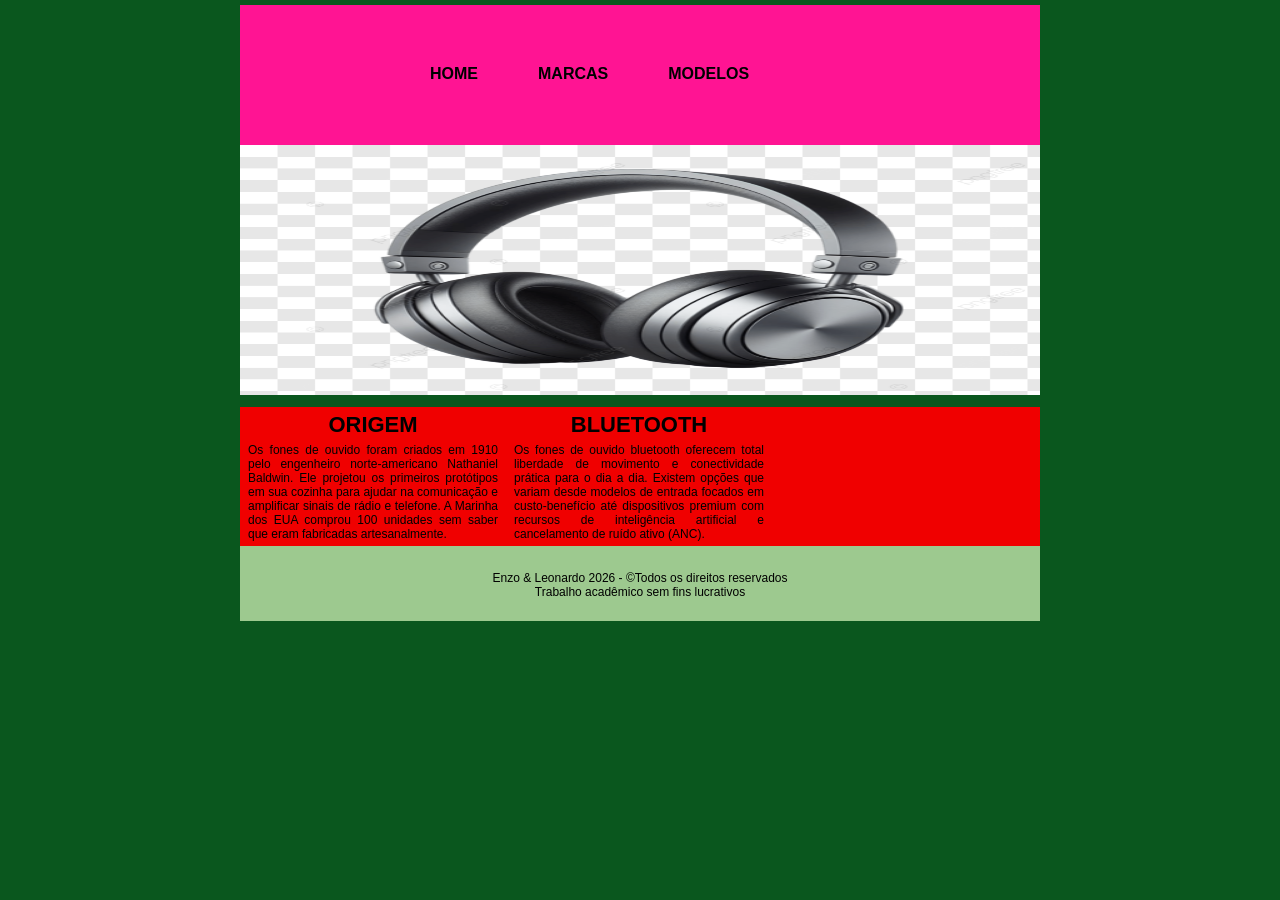
<file: index.html>
<!DOCTYPE html> 
<html lang="pt-br"> 
	<head>
         <title> Fone - Na sua cabeça </title>
	     <meta charset="utf-8"/> 
		 <meta name="viewport" content="width=device-width, inicial-scale=1"/> 
		 <link rel="icon"  type="image/png"      href="img/lala.png"/> 
		 <link rel="stylesheet" type="text/css" href="estilo.css"> 
	</head>
	   <body>
	   <div id="header">
				 <ul id="nav">
					<li><a href="index.html" class="ativa">home</a></li>
					<li><a href="marcas.html">Marcas</a></li>
					<li><a href="modelos.html">Modelos</a></li>
				 </ul>
		  </div>
		  <div id="banner">
			 <img src="img/fone.png" width="800" height="250">
		  </div>
		  <div id="section">
				 <div class ="article">
					 <h1>Origem</h1>
					 <p>Os fones de ouvido foram criados em 1910 pelo engenheiro norte-americano Nathaniel Baldwin. 
					 Ele projetou os primeiros protótipos em sua cozinha para ajudar na comunicação e amplificar sinais de rádio e telefone. 
					 A Marinha dos EUA comprou 100 unidades sem saber que eram fabricadas artesanalmente.</p>
				 </div>
				<div class ="article">
					 <h1>Bluetooth</h1>
					 <p>Os fones de ouvido bluetooth oferecem total liberdade de movimento e conectividade prática para o dia a dia. 
					 Existem opções que variam desde modelos de entrada focados em custo-benefício até dispositivos premium com recursos 
					 de inteligência artificial e cancelamento de ruído ativo (ANC).</p>
				</div>
		<div id="footer">
			<p>Enzo & Leonardo 2026  - &copyTodos os direitos reservados <br> Trabalho acadêmico sem fins lucrativos</p>
		</div>
    	</body>
</html>
</file>
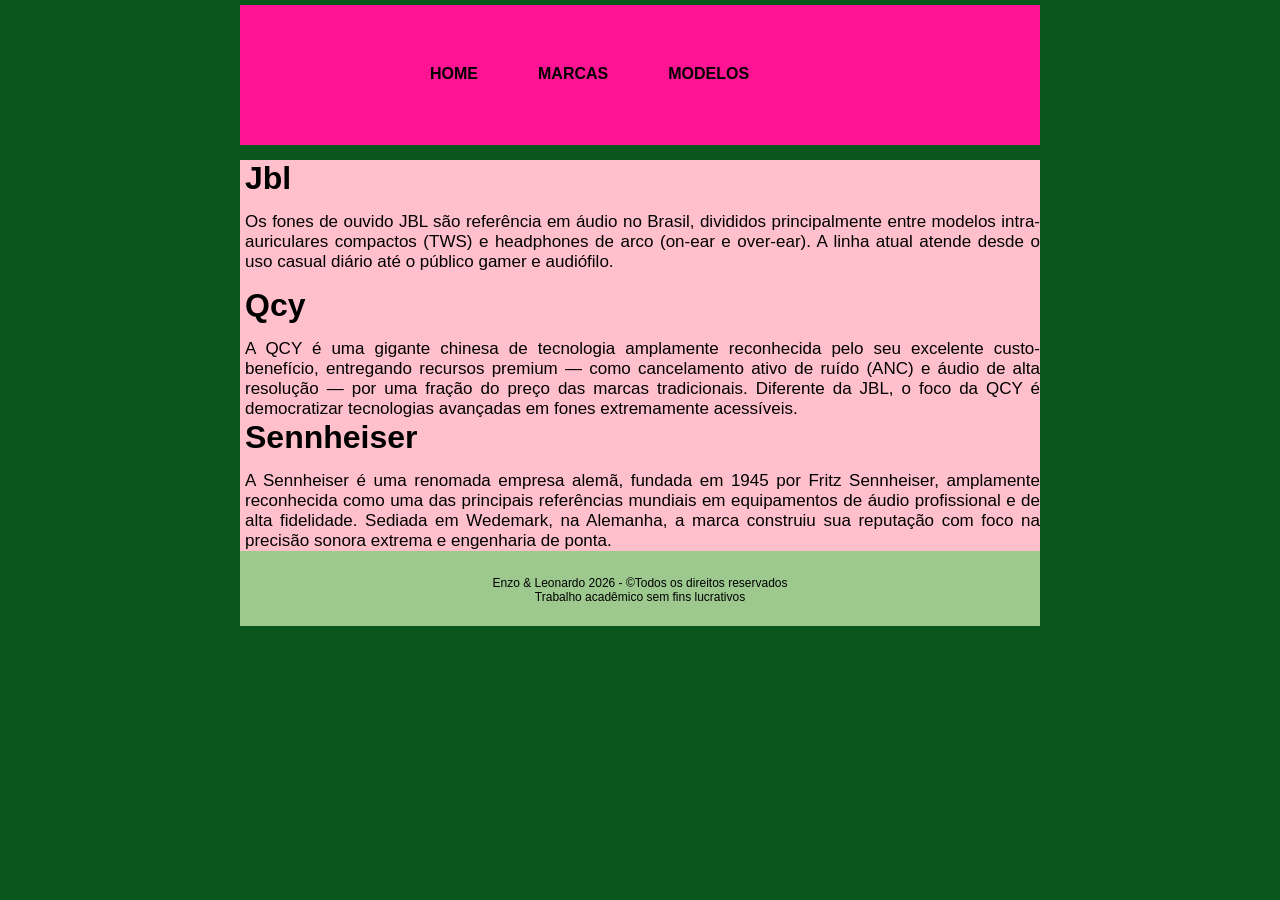
<file: marcas.html>
<!DOCTYPE html> 
<html lang="pt-br"> 
	<head>
         <title> Fone - Na sua cabeça - Marcas</title>
	     <meta charset="utf-8"/> 
		 <meta name="viewport" content="width=device-width, inicial-scale=1"/> 
		<link rel="icon"  type="image/png"      href="img/lala.png"/> 
		<link rel="stylesheet" type="text/css" href="estilo.css"> 
	</head>
	<body>
       <div id="header">
			 <ul id="nav">
			    <li><a href="index.html" class="ativa">home</a></li>
				<li><a href="marcas.html">Marcas</a></li>
				<li><a href="modelos.html">Modelos</a></li>
				 </ul>
	  </div>
	  
	  <div id="conteudo">
	         <div class="artigo">
			    <h1>Jbl</h1>
	            <p>Os fones de ouvido JBL são referência em áudio no Brasil, divididos principalmente entre modelos 
				intra-auriculares compactos (TWS) e headphones de arco (on-ear e over-ear). A linha atual atende desde o 
				uso casual diário até o público gamer e audiófilo.<p>
				<h1>Qcy</h1>
	            <p>A QCY é uma gigante chinesa de tecnologia amplamente reconhecida pelo seu excelente custo-benefício, entregando 
				recursos premium — como cancelamento ativo de ruído (ANC) e áudio de alta resolução — por uma fração do preço das 
				marcas tradicionais. Diferente da JBL, o foco da QCY é democratizar tecnologias avançadas em fones extremamente acessíveis.</p>
				<h1>Sennheiser</h1>
	            <p>A Sennheiser é uma renomada empresa alemã, fundada em 1945 por Fritz Sennheiser, amplamente reconhecida como uma das 
				principais referências mundiais em equipamentos de áudio profissional e de alta fidelidade. Sediada em Wedemark, 
				na Alemanha, a marca construiu sua reputação com foco na precisão sonora extrema e engenharia de ponta.</p>
	 </div>
			 
	<div id="footer">
		 <p>Enzo & Leonardo 2026 - &copyTodos os direitos reservados<br>Trabalho acadêmico sem fins lucrativos  </p>
	</div>
	</body>
</html>
</file>
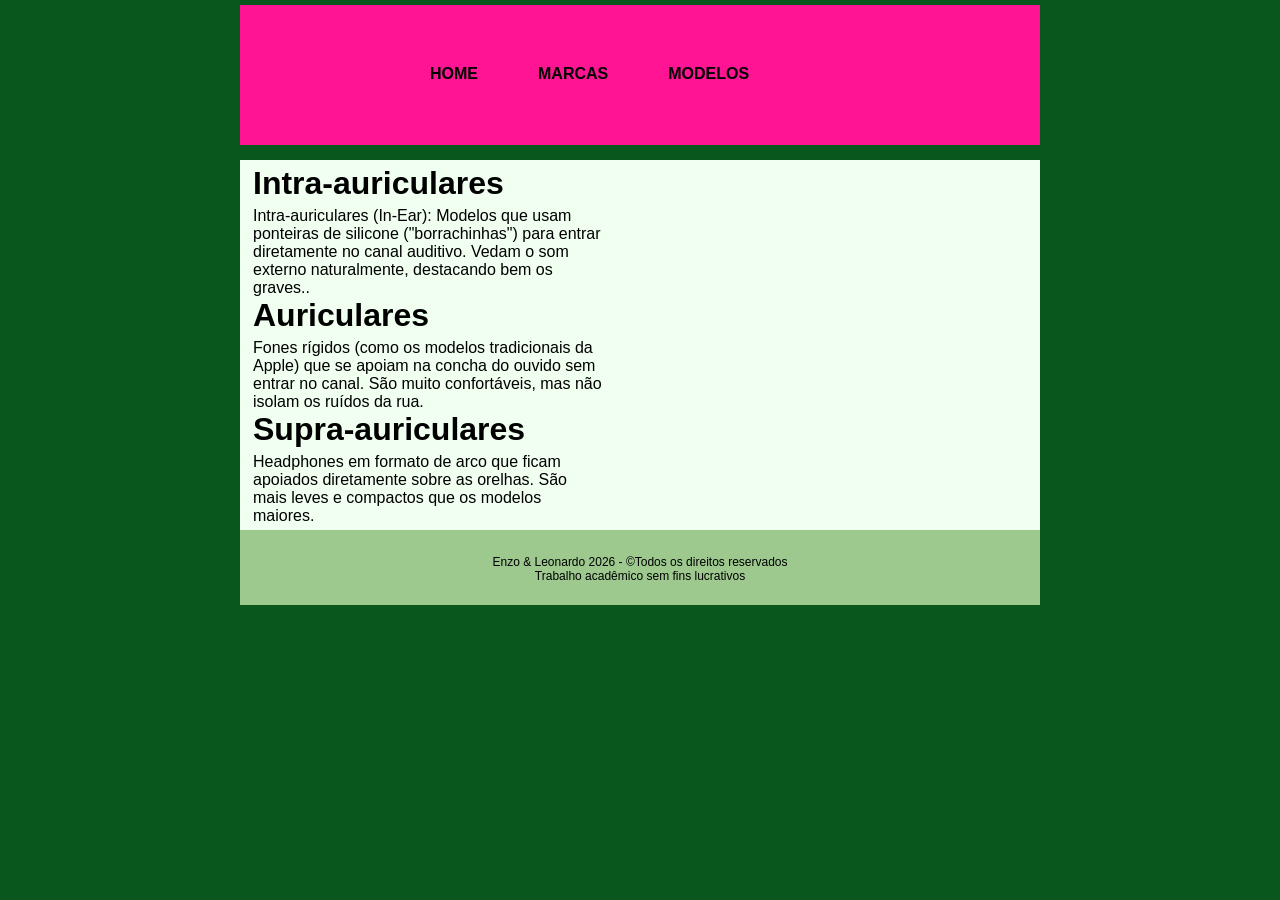
<file: modelos.html>
<!DOCTYPE html> 
<html lang="pt-br"> 
	<head>
         <title> Fone - Na sua cabeça - Modelos</title>
	     <meta charset="utf-8"/> 
		 <meta name="viewport" content="width=device-width, inicial-scale=1"/> 
		<link rel="icon"  type="image/png"      href="img/lala.png"/>  
		<link rel="stylesheet" type="text/css" href="estilo.css"> 
	</head>
	<body>
       <div id="header">
			 <ul id="nav">
			    <li><a href="index.html" class="ativa">home</a></li>
				<li><a href="marcas.html">Marcas</a></li>
				<li><a href="modelos.html">Modelos</a></li>
				 </ul>
				 </div>
	  
	  <div id="conteudo1">
	         <div class="artigo1">
			    <h1>Intra-auriculares</h1>
	            <p>Intra-auriculares (In-Ear): Modelos que usam ponteiras de silicone ("borrachinhas") 
				para entrar diretamente no canal auditivo. Vedam o som externo naturalmente, destacando bem os graves..<p>
				<h1>Auriculares</h1>
	            <p>Fones rígidos (como os modelos tradicionais da Apple) que se apoiam na concha do ouvido sem entrar no canal. 
				São muito confortáveis, mas não isolam os ruídos da rua.</p>
				<h1>Supra-auriculares</h1>
	            <p> Headphones em formato de arco que ficam apoiados diretamente sobre as orelhas. 
				São mais leves e compactos que os modelos maiores.</p>
	 </div>
			 
	<div id="footer">
		 <p>Enzo & Leonardo 2026 - &copyTodos os direitos reservados<br>Trabalho acadêmico sem fins lucrativos  </p>
	</div>
	</body>
</html>
</file>
<file: estilo.css>
/*Arquivo CSS PETVET */

*{
   margin: 0px;
   padding: 0px;
   }
body{
      background:#0A571E;
      font-family: arial;
	  margin-top: 5px;
	}  
/*Inicio do cabecalho --header */
#header{
       width: 800px;
	   height: 140px;
	   margin: 0px auto;
	   background:#FF1493;
	     }	
#header h1{
	       display: block; /*bloqueia linha*/
		  float:left;
		  	   }
#nav{ 
		  list-style:none; /*retira marcadores*/
		  padding-left: 0px;
		  display: block;
		  float: left;
		  margin-left: 130px;	
		  margin-top:60px;	  
	     }
			
#nav li {
	      float:left;
		  margin-left: 60px;
		  }	

#nav a {
	      text-decoration: none;
		  text-transform: uppercase;
		  padding-top: 8px;
		  color:#000000;
		  font-weight: bold;
		  }	
#nav a:hover{
		 	  border-bottom: 5px solid #FF0000;
		  }

/*fim do cabecalho--header */	
#banner{
		 margin-top:15px;
		 width: 800px;
		 height: 247px;
		 margin: 0px auto;
		 position: relative;
	   }
 #section{
		   width:800px;
		   height:150px;
		   background:#F00000;
		   margin:15px auto;
		   }
.article{
		   width:250px;
		   float:left;
		   margin:5px 8px;
		   }
.article h1{
		         font-size: 22px;
			 font-weight: bold;
			 text-transform:uppercase;
			 text-align:center;
		   } 
.article p{
		   padding-top:5px;
		   font-size: 12px;
		   text-align:justify;
		   }
		   
 #footer{
	   width: 800px;
	   height: 50px;
	   background:#9dc98F;
	   float:right;
	   margin:0 auto;
	   padding-top:25px;
	   margin-righ:00px;
	   }
#footer p{
	   font-size: 12px;
	   text-align: center;
	  }			 
 #conteudo{
	   width:795px;
	   height:425px;
	   background:#FFC0CB;
	   margin:15px auto; 
	   padding-left:5px;
	   }
.artigo p{
		  padding-top:15px; 
		  font-size: 17px;
		  text-align:justify;
		  }		
#conteudo1{
	   width:795px;
	   height:400px;
	   background:#F0FFF0;
	   margin:15px auto; 
	   padding-left:5px;

	   }  

.artigo1{
		   width:350px;
		   margin:5px 8px;
		   float:left;
		   }

.artigo1  h1{
	        font-weight:bold;
		    margin-bottom:5px;
		  	   }
.artigo1 ul{
		   padding-top:15px;
		   font-size: 17px;
		   list-style:none;
	       padding-left: 0px;
		   }
</file>
